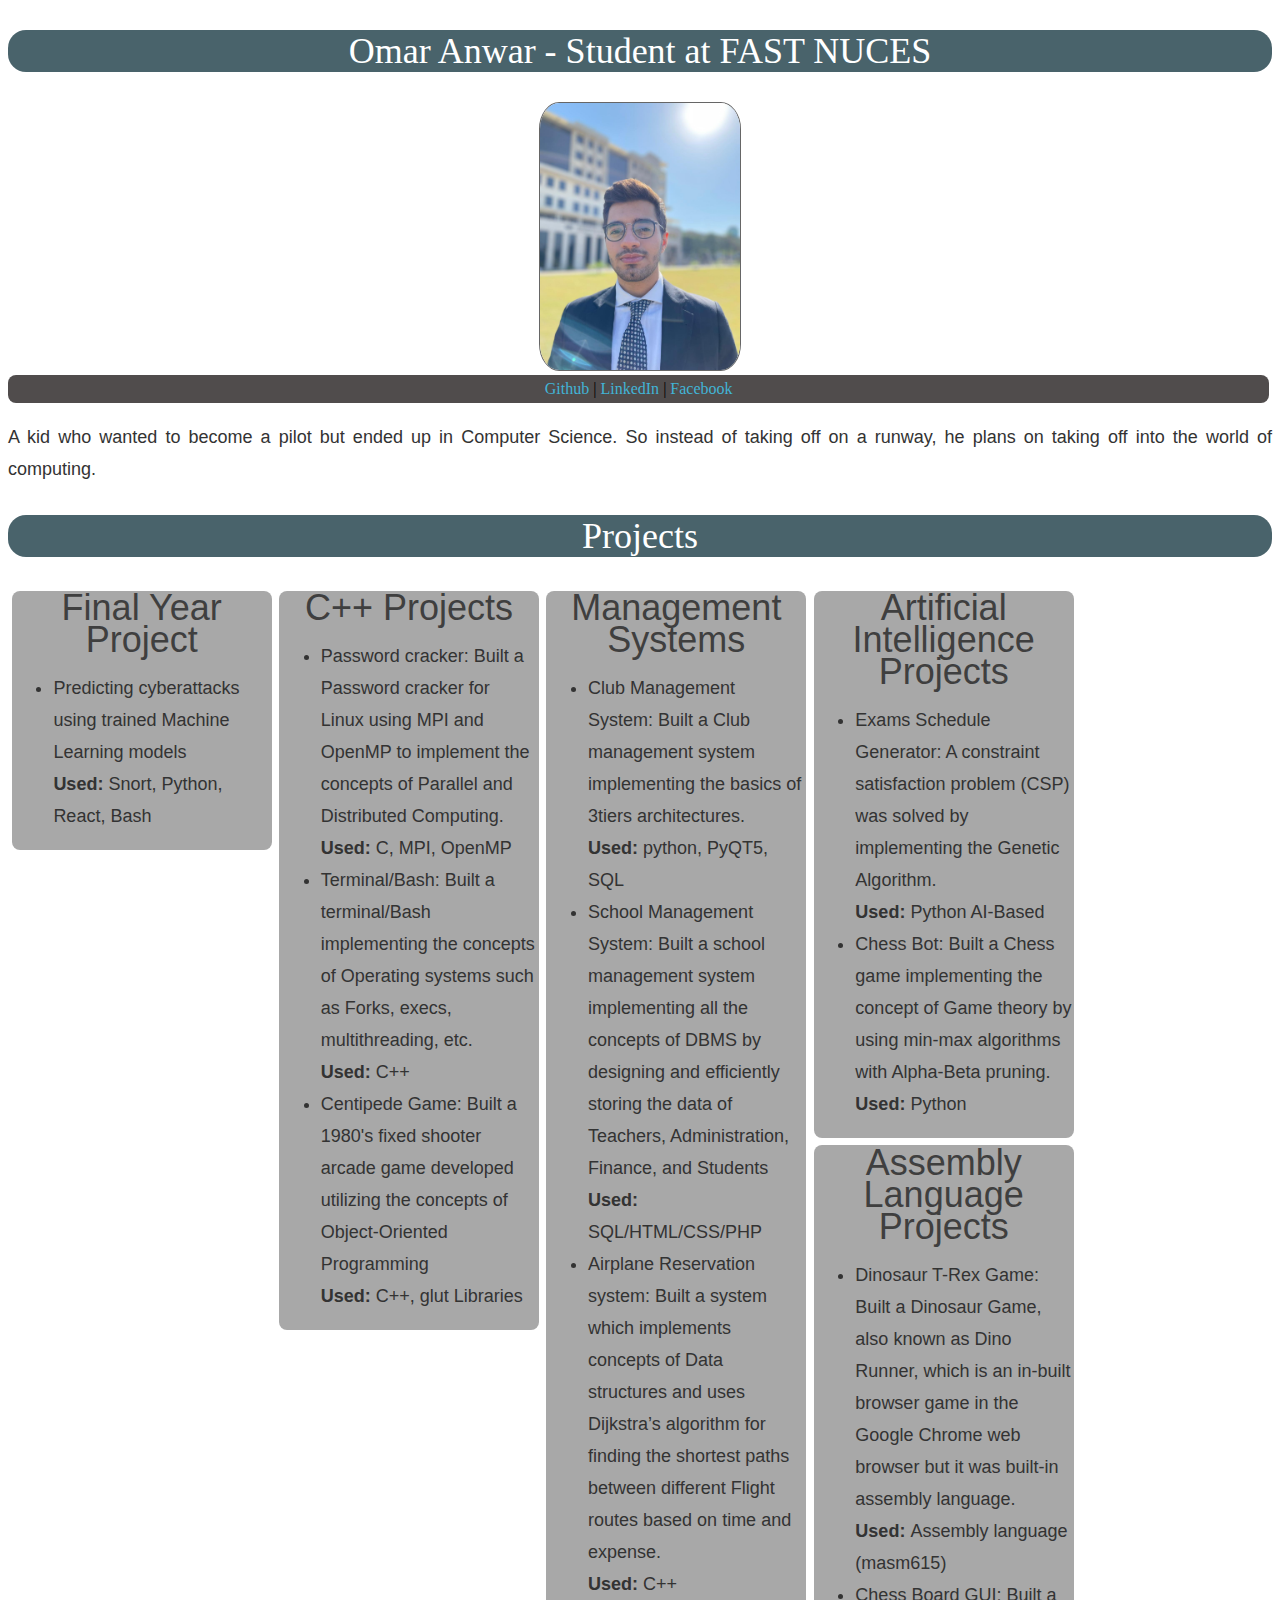
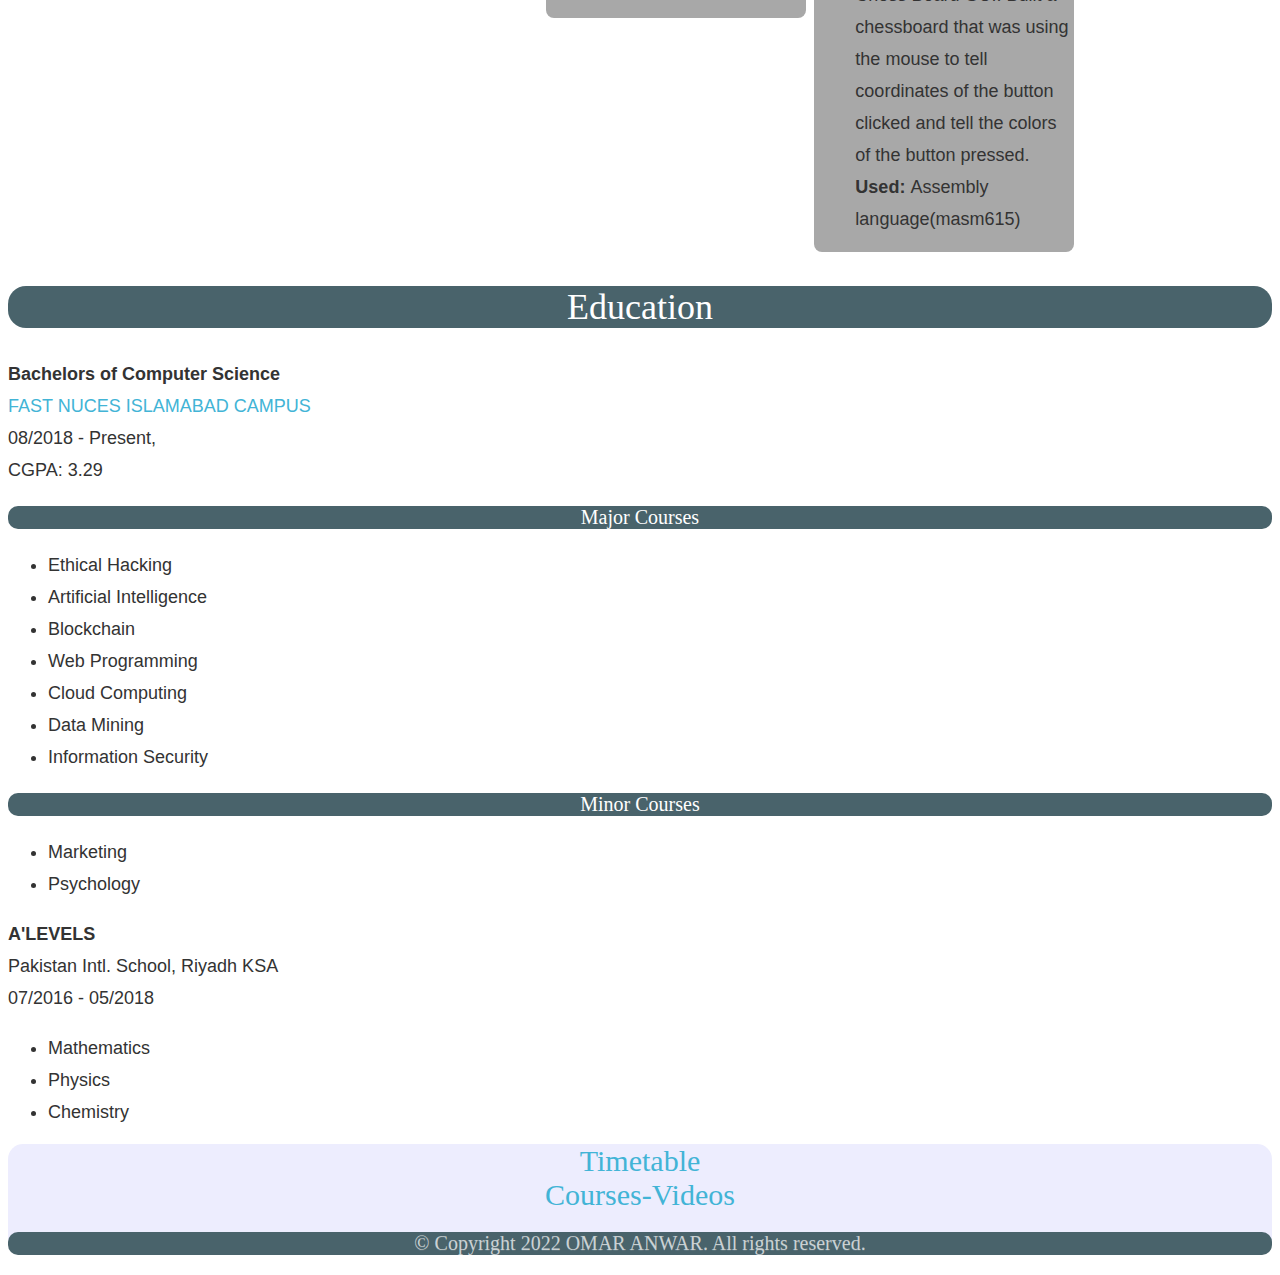
<file: index.html>
<!DOCTYPE html>
<html>

<head>

    <meta charset="utf-8">
    <title>Omar Anwar</title>
    <link rel="stylesheet" href="styles.css">
    <div>
        <h2>Omar Anwar - Student at FAST NUCES</h2>
        <div class="imgCenter">
            <img src="images/profile.png">
        </div>
        <div class="headerText">
            <A href="https://github.com/omaranwar11" title="Github">Github</A>
            |
            <A href="https://www.linkedin.com/in/omar-anwar-6645941b5" title="LinkedIn">LinkedIn</A>
            |
            <A href="https://www.facebook.com/0maa11" title="Instagram">Facebook</A>
        </div>
    </div>

</head>

<body>
    <div>
        <p>
            A kid who wanted to become a pilot but ended up in Computer Science. 
            So instead of taking off on a runway, he plans on taking off into the world of computing.
        </p>
    </div>
    <div>
        <h2>Projects</h2>

        <div class="row">
            <div class="column">
                <!-- <div class="projectbox"> -->
                <li class="listHeading">Final Year Project</li>
                <ul>
                    <li>
                        Predicting cyberattacks using trained Machine Learning
                        models 
                        </br>
                        <b>
                            Used:
                        </b>
                        Snort, Python, React, Bash
                    </li>

                </ul>
            </div>


            <div class="row">
                <div class="column">

                    <li class="listHeading">
                        C++ Projects
                    </li>



                    <ul>

                        <li>
                            Password cracker: Built a Password cracker for Linux using MPI and
                            OpenMP to implement the concepts of Parallel and Distributed
                            Computing.
                            </br>
                            <b>
                                Used:
                            </b>
                            C, MPI, OpenMP
                        </li>
                        <li>
                            Terminal/Bash: Built a terminal/Bash implementing the concepts of
                            Operating systems such as Forks, execs, multithreading, etc.
                            </br>
                            <b>
                                Used:
                            </b>
                            C++
                        </li>
                        <li>
                            Centipede Game: Built a 1980's fixed shooter arcade game developed utilizing the concepts of
                            Object-Oriented Programming
                            </br>
                            <b>
                                Used:
                            </b>
                            C++, glut Libraries
                        </li>
                    </ul>
                </div>


                <!-- </div> -->

                <!-- <div class="row"> -->
                <div class="column">

                    <li class="listHeading">
                        Management Systems
                    </li>
                    <ul>

                        </li>
                        <li>
                            Club Management System: Built a Club management system
                            implementing the basics of 3tiers architectures.
                            </br>
                            <b>
                                Used:
                            </b>
                            python, PyQT5, SQL
                        </li>
                        <li>
                            School Management System: Built a school management system implementing all the concepts of
                            DBMS
                            by
                            designing and efficiently storing the data of Teachers,
                            Administration, Finance, and Students
                            </br>
                            <b>
                                Used:
                            </b>
                            SQL/HTML/CSS/PHP
                        </li>
                        <li>

                            Airplane Reservation system: Built a system which implements concepts of Data structures and
                            uses
                            Dijkstra’s
                            algorithm for finding the
                            shortest paths between different Flight routes based on time and
                            expense.
                            </br>
                            <b>
                                Used:
                            </b>
                            C++
                        </li>
                    </ul>
                </div>

                <div class="column">

                    <!-- <div class="projectbox"> -->
                    <li class="listHeading">
                        Artificial Intelligence Projects
                    </li>
                    <ul>
                        <li>
                            Exams Schedule Generator: A constraint satisfaction problem (CSP) was solved by implementing
                            the
                            Genetic
                            Algorithm.
                            </br>
                            <b>
                                Used:
                            </b>
                            Python AI-Based
                        </li>
                        <li>
                            Chess Bot: Built a Chess game implementing the concept of Game theory by using min-max
                            algorithms
                            with
                            Alpha-Beta pruning.
                            </br>
                            <b>
                                Used:
                            </b>
                            Python
                    </ul>
                </div>


                <!-- <div class="row"> -->
                <div class="column">

                    <li class="listHeading">
                        Assembly Language Projects
                    </li>
                    <ul>
                        <li>

                            Dinosaur T-Rex Game: Built a Dinosaur Game, also known as Dino Runner, which is an in-built
                            browser
                            game in the Google Chrome web browser but it was built-in assembly language.
                            </br>
                            <b>
                                Used:
                            </b>
                            Assembly language (masm615)
                        </li>
                        <li>
                            Chess Board GUI: Built a chessboard that was using the mouse to tell coordinates of the
                            button
                            clicked and tell the colors of the button pressed.
                            </br>
                            <b>
                                Used:
                            </b>
                            Assembly language(masm615)
                        </li>


                    </ul>
                    </li>

                </div>
            </div>
        </div>

        <!-- >>>>>>>>>>>>>>>>>>>>>>>>>>>>>>>>>>>>>>>>>>>> -->

        <div>
            <h2>
                Education
            </h2>
            <p><b>Bachelors of Computer Science</b></br>
                <a href="https://nu.edu.pk">FAST NUCES ISLAMABAD CAMPUS</a></br>
                08/2018 - Present,</br>
                CGPA: 3.29</br>
            </p>
            <h3>
                Major Courses
            </h3>
            <ul>
                <li>
                    Ethical Hacking
                </li>
                <li>
                    Artificial Intelligence
                </li>
                <li>
                    Blockchain
                </li>
                <li>
                    Web Programming
                </li>
                <li>
                    Cloud Computing
                </li>
                <li>
                    Data Mining
                </li>
                <li>
                    Information Security
            </ul>
            <h3>
                Minor Courses
            </h3>
            <ul>
                <li>
                    Marketing
                </li>
                <li>
                    Psychology
                </li>
            </ul>

            </ol>
            <P>
            <b>
                A'LEVELS
            </b>
            </br>
            Pakistan Intl. School, Riyadh KSA</br>
            07/2016 - 05/2018
            </P>
            <ul>
                <li>Mathematics</li>
                <li>Physics</li>
                <li>Chemistry</li>

            </ul>



        </div>

        <nav>
            <a href="mytimetable.html">Timetable</a>
            </br>
            <a href="coursevideos.html">Courses-Videos</a>
            <h3 class="cp-text">
                © Copyright 2022 OMAR ANWAR. All rights reserved.
            </h3>

        </nav>
</body>

</html>
</file>
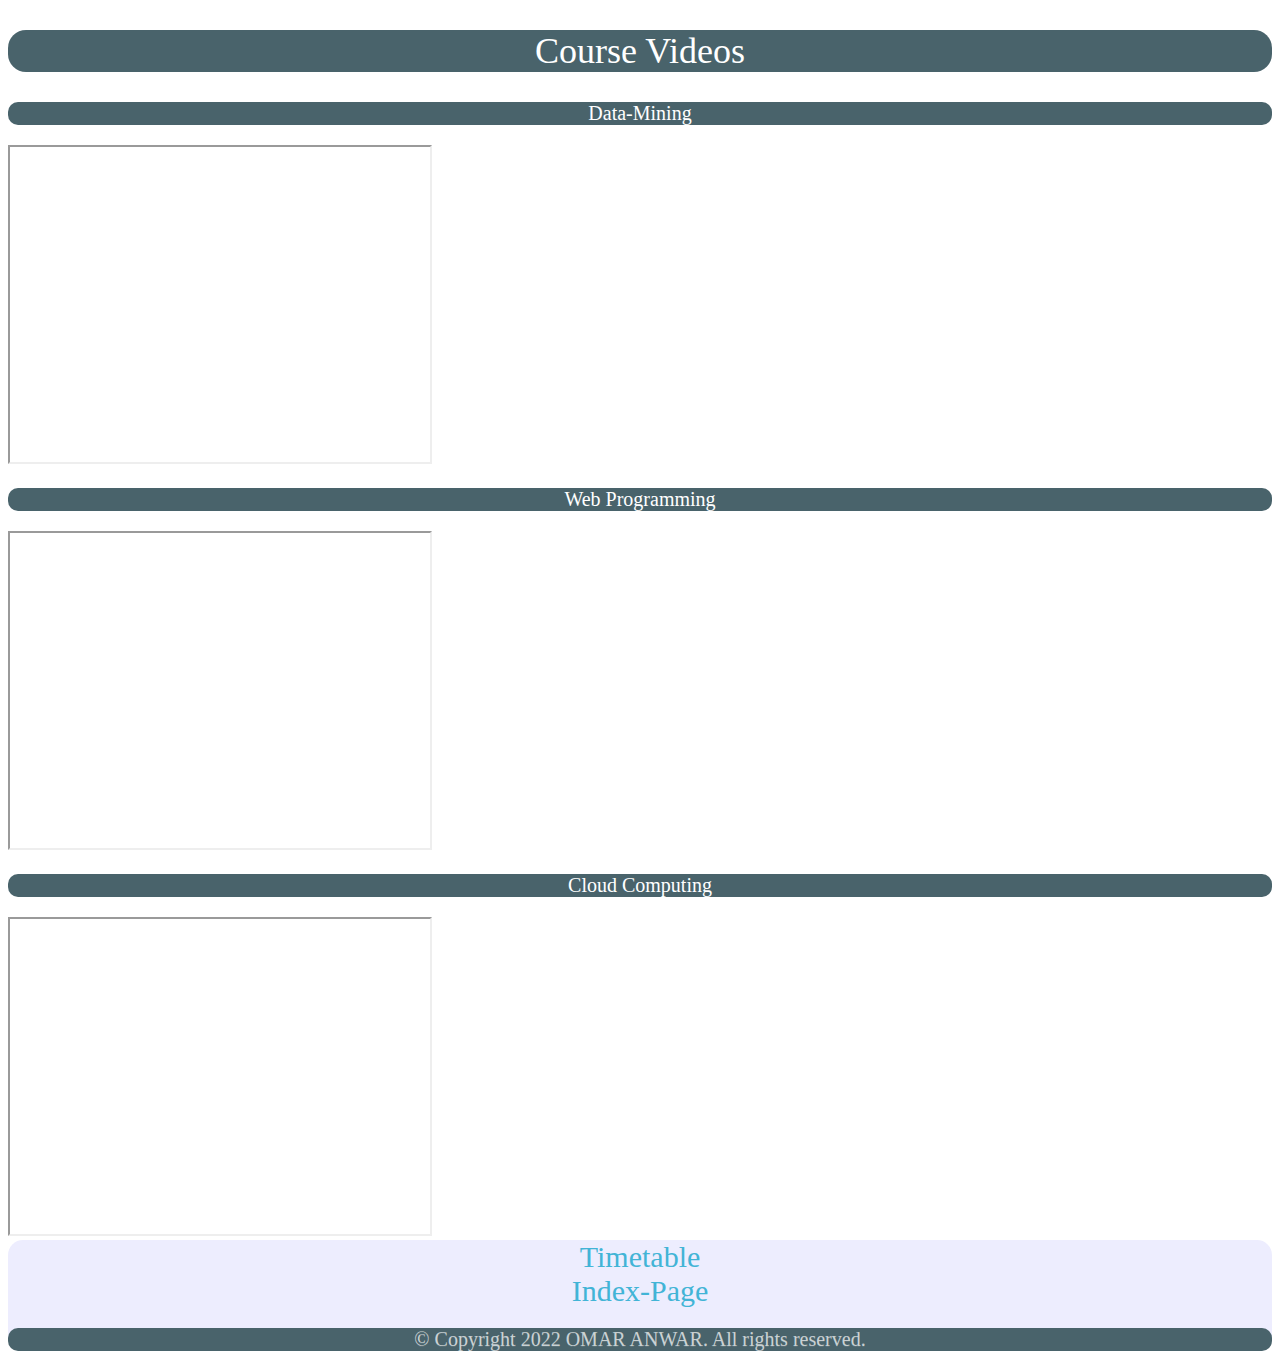
<file: coursevideos.html>
<!DOCTYPE html>
<html>

<head>
    <meta charset="utf-8">
    <title>CourseVidoes</title>
    <link rel="stylesheet" href="styles.css">
</head>

<body>
    <h2>
        Course Videos
    </h2>
    <div>
        <h3>
            Data-Mining
        </h3>
        <iframe width="420" height="315"
            src="https://www.youtube.com/watch?v=PPLop4L2eGk&list=PLLssT5z_DsK-h9vYZkQkYNWcItqhlRJLN">
        </iframe>
    </div>


    <div>
        <h3>
            Web Programming
        </h3>
        <iframe width="420" height="315"
            src="https://www.youtube.com/watch?v=5g0x2xv3aHU">
        </iframe>
    </div>
    <div>
        <h3>
            Cloud Computing
        </h3>
        <iframe width="420" height="315"
            src="https://www.youtube.com/watch?v=M988_fsOSWo&ab_channel=Simplilearn">
        </iframe>
    </div>
    
    <nav>
        <a href="mytimetable.html">Timetable</a>
    </br>
        <a href="index.html">Index-Page</a>
        <h3 class="cp-text">
            © Copyright 2022 OMAR ANWAR. All rights reserved.
        </h3>
   
    </nav>

</body>

</html>
</file>
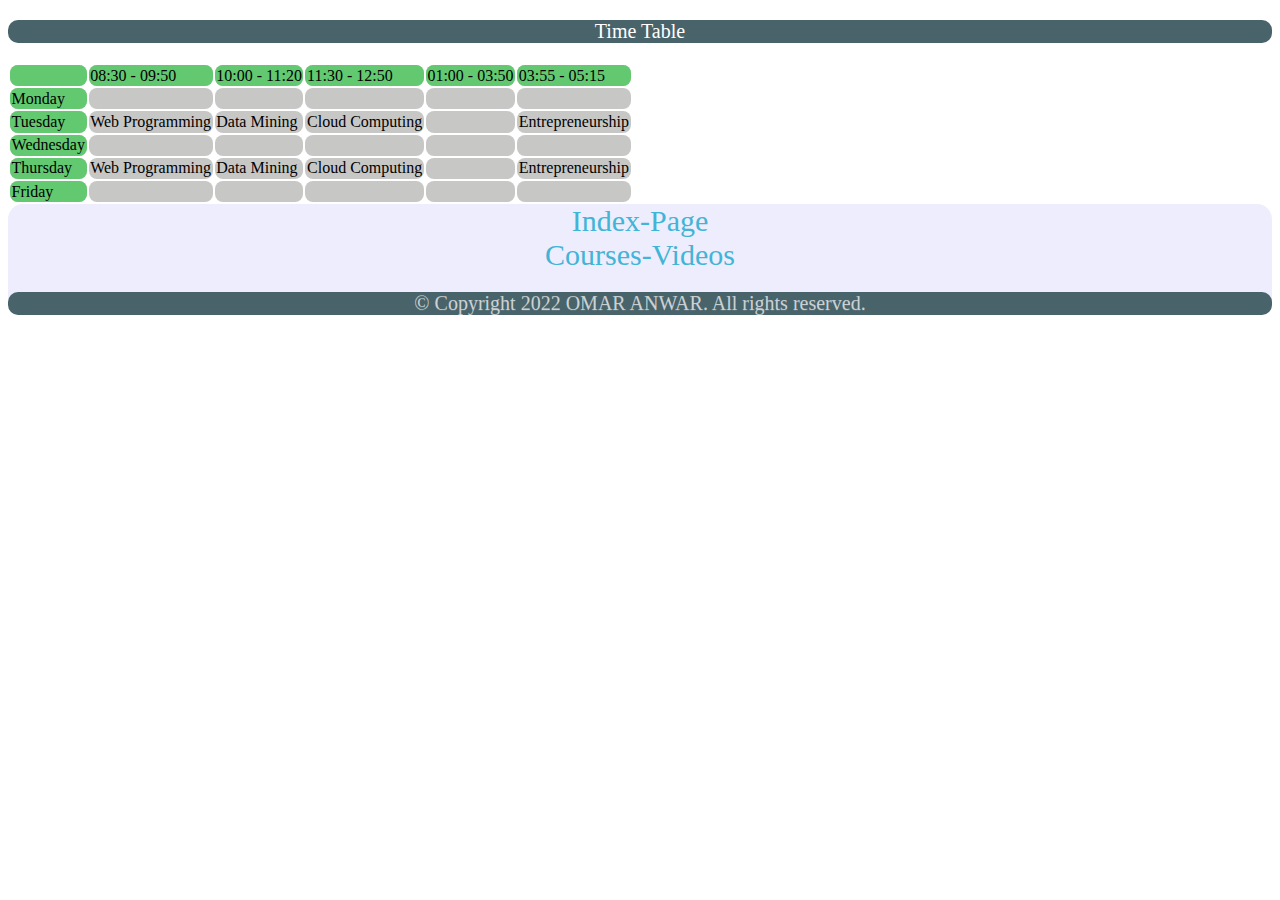
<file: mytimetable.html>
<!DOCTYPE html>
<html>

<head>
    <meta charset="utf-8">
    <title>mytimetable</title>
    <link rel="stylesheet" href="styles.css">

</head>


<body>
    <div>
        <h3>
            Time Table
        </h3>
        <table>
            <tr>
                <td class="Tableheading"></td>
                <td class="Tableheading">08:30 - 09:50</td>
                <td class="Tableheading">10:00 - 11:20</td>
                <td class="Tableheading">11:30 - 12:50</td>
                <td class="Tableheading">01:00 - 03:50</td>
                <td class="Tableheading">03:55 - 05:15</td>
            </tr>
            <tr>
                <td class="Tableheading">Monday</td>
                <td></td>
                <td></td>
                <td></td>
                <td></td>
                <td></td>
            </tr>
            <tr>
                <td class="Tableheading">Tuesday</td>
                <td>Web Programming</td>
                <td>Data Mining</td>
                <td>Cloud Computing</td>
                <td></td>
                <td>Entrepreneurship</td>
            </tr>
            <tr>
                <td class="Tableheading">Wednesday</td>
                <td></td>
                <td></td>
                <td></td>
                <td></td>
                <td></td>
            </tr>
            <tr>

                <td class="Tableheading">Thursday</td>
                <td>Web Programming</td>
                <td>Data Mining</td>
                <td>Cloud Computing</td>
                <td></td>
                <td>Entrepreneurship</td>
            </tr>
            <tr>
                <td class="Tableheading">Friday</td>
                <td></td>
                <td></td>
                <td></td>
                <td></td>
                <td></td>
            </tr>

        </table>
    </div>

    
    <nav>
        <a href="index.html">Index-Page</a>
    </br>
        <a href="coursevideos.html">Courses-Videos</a>
        <h3 class="cp-text">
            © Copyright 2022 OMAR ANWAR. All rights reserved.
        </h3>
    </nav>


</body>

</html>
</file>
<file: styles.css>
.headerText {
    text-align: center;
    background-color: #504c4c;
    padding: 5px;
    width: 99%;
    border-radius: 0.5em;
    font-family: serif;
    color: #000000;
    
  }
  
  .container {
    display: inline;
    font-family: serif;
    color: #ededfe;
    text-shadow: 2px 2px 4px #000000;
  }
  
  .nestedList {
    list-style-type: circle;
    list-style-position: inside;
  }
  
  .column {
    float: left;
    width: 30.33%;
    padding: 0.1em;
    border: #235416;
    border-radius: 0.5em;
    background-color: rgb(168, 168, 168);
    margin: 0.3%;
  }
  
  .columnCom {
    float: left;
    width: 93%;
    padding: 0.1em;
    border: #235416;
    border-radius: 0.5em;
    background-color: rgb(28, 41, 41);
    margin: 0.3%;
  }
  .row:after {
    content: "";
    display: table;
    clear: both;
  }
  
  .listHeading {
    color: #235416;
    font-size: 36px;
    font-weight: normal;
    color: rgb(63, 63, 63);
    list-style: none;
    text-align: center;
  }
  
  h2 {
    font-family: "Roboto Slab", serif;
    text-align: center;
    font-size: 36px;
    font-weight: normal;
    color: white;
    background-color: #49636b;
    border-radius: 0.5em;
  }
  
  
  .imgCenter{
    text-align: center;
  }
  
  img {
    border: 1px solid rgb(102, 102, 102);
    width: 200px;
    /* height: 2; */
    border-radius: 10%;
    text-align: center;
    padding: px;
  
    
  }
  
  img:hover {
    box-shadow: 0 0 25px 1px rgba(0, 140, 186, 0.5);
    /* user-zoom: 100px; */
  }
  
  /* 
  The font face is 'Source Sans Pro' and the fallback font is sans-serif.
  o The font size is 18px.
  o The line height 32px.
  o The font color is rgb(51, 51, 51). */
  
  p {
    font-family: "Source Sans Pro", sans-serif;
    font-size: 18px;
    line-height: 32px;
    color: rgb(51, 51, 51);
    text-align: justify;
  }
  li {
    font-family: "Source Sans Pro", sans-serif;
    font-size: 18px;
    line-height: 32px;
    color: rgb(51, 51, 51);
  }
  
  /* 
  Links
  o Each address of the page is a link. The URL for each link is listed in listicle-content.txt.
  o The link color is #42b4d6.
  o The link is not bold, and the link is not underlined unless you hover over the link.
  o When you hover over the link, the link becomes underlined.
  o Hints: To remove an underline, you can use CSS property text-decoration: none;
  o To add an underline, you can use CSS property text-decoration: underline */
  
  a {
    color: #42b4d6;
    text-decoration: none;
  }
  a:hover {
    /* box-shadow: 0 0 2px 1px rgba(0, 140, 186, 0.5); */
    text-decoration: underline;
  }
  
  h3 {
    font-family: "Roboto Slab", serif;
    text-align: center;
    font-size: 20px;
    font-weight: normal;
    color: white;
    background-color: #49636b;
    border-radius: 0.5em;
  }
  
  nav {
    font-family: "Roboto Slab", serif;
    text-align: center;
    font-size: 30px;
    font-weight: normal;
    color: black;
    background-color: #ededfe;
  
    /* background-color: #42b4d6; */
    border-radius: 0.5em;
  }
  
  tr {
    /* float: left; */
    /* width: 93%; */
    padding: 0.1em;
    border: #235416;
    border-radius: 0.5em;
    background-color: rgb(199, 199, 198);
    /* margin: 0.3%; */
  }
  
  td {
    /* float: left; */
    /* width: 93%; */
    padding: 0.1em;
    border: #235416;
    border-radius: 0.5em;
    /* background-color: aqua; */
    /* margin: 0.3%; */
  }
  
  .Tableheading {
    /* float: left; */
    /* width: 93%; */
    padding: 0.1em;
    border: #235416;
    border-radius: 0.5em;
    background-color: rgb(98, 201, 112);
    /* margin: 0.3%; */
  }
  
  video {
    max-width: 100%;
    height: auto;
  }
  
  /* #################  Page Responsiveness ######################## */
  
  @media all and (min-width: 0px) and (max-width: 768px) {
    .column {
      width: 100%;
    }
  }
  
  @media all and (min-width: 769px) and (max-width: 992px) {
    .column {
      width: 33.3%;
    }
  }
  @media all and (min-width: 993px) {
    .column {
      width: 20.3%;
    }
  }
  
  .cp-text {
    color: rgba(255, 255, 255, 0.7);
    text-shadow: 0 1px rgba(255, 255, 255, 0.1);
  }
</file>
